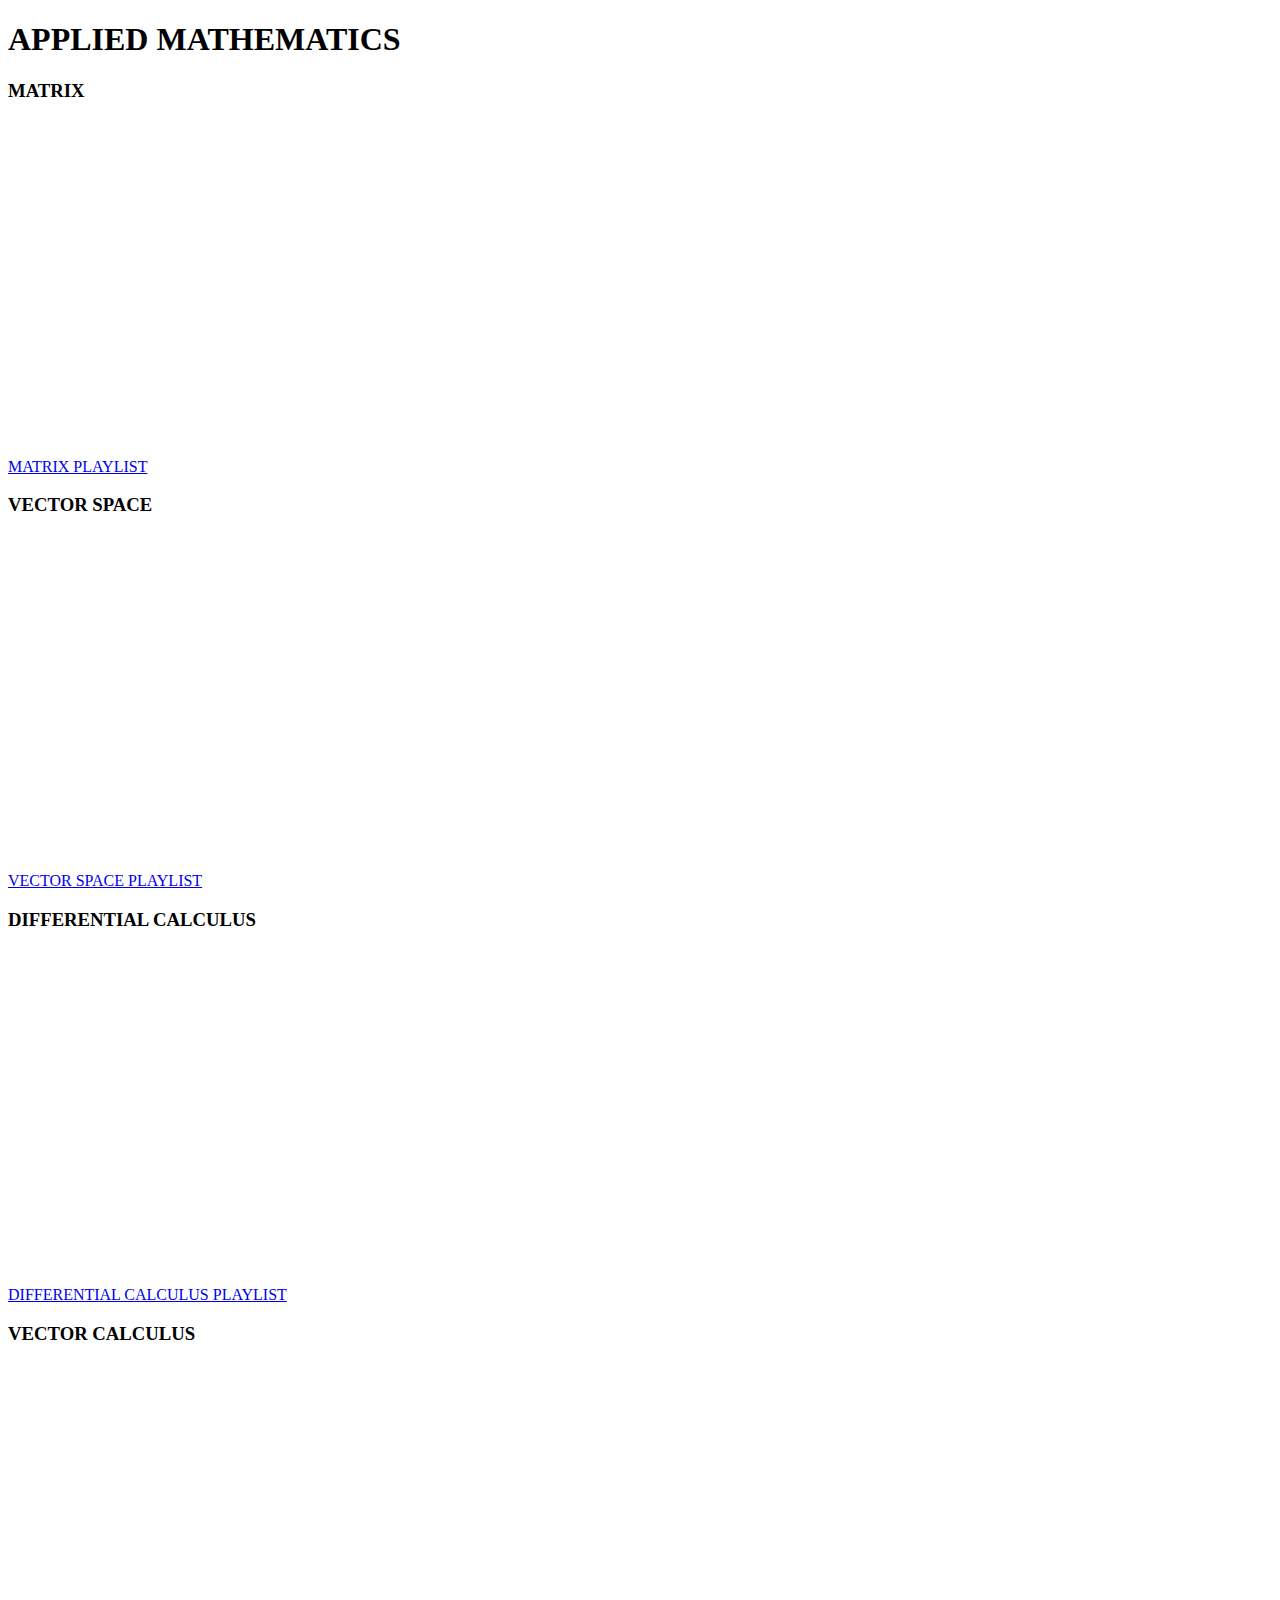
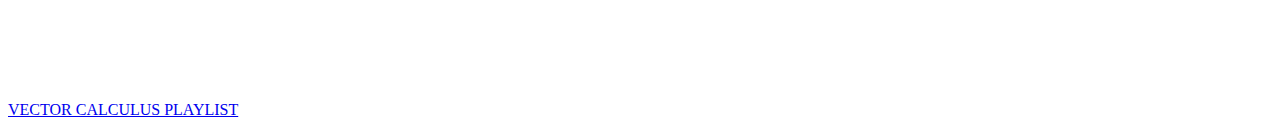
<file: home.html>
<!DOCTYPE html>
<html lang="en">
<head>
    <meta charset="UTF-8">
    <meta name="viewport" content="width=device-width, initial-scale=1.0">
    <title>Document</title>
</head>
<body>
    <h1> APPLIED MATHEMATICS</h1>
    <H3>MATRIX</H3>
    <iframe width="560" height="315" src="https://www.youtube.com/embed/ZQI6IBlfLfY?si=IQWwHWY2H_TIl0qH" title="YouTube video player" frameborder="0" allow="accelerometer; autoplay; clipboard-write; encrypted-media; gyroscope; picture-in-picture; web-share" allowfullscreen></iframe>
    <br />
    <br />
    <a href="https://youtube.com/playlist?list=PLBHCnDmkFs-OGxt9RgxlkUm3-n5kyt0U_&si=5v0M5gKN5BeVfqXe">MATRIX PLAYLIST</a>
    <br />
    <H3>VECTOR SPACE</H3>
    <iframe width="560" height="315" src="https://www.youtube.com/embed/_6oRqxY6O5w?si=ZDjRb7hzjTYOdKhu" title="YouTube video player" frameborder="0" allow="accelerometer; autoplay; clipboard-write; encrypted-media; gyroscope; picture-in-picture; web-share" allowfullscreen></iframe>
    <BR />
    <BR />
    <a href="https://youtube.com/playlist?list=PLuTZaT5nZmsRZZsDE5EMr4rYbSF4JWpKV&si=OM0-v1Xl7yx3lUU4">VECTOR SPACE PLAYLIST</a>
    <H3>DIFFERENTIAL CALCULUS</H3>
    <iframe width="560" height="315" src="https://www.youtube.com/embed/f66t1lixoXI?si=GsBF-KYIKiHeDfJ5" title="YouTube video player" frameborder="0" allow="accelerometer; autoplay; clipboard-write; encrypted-media; gyroscope; picture-in-picture; web-share" allowfullscreen></iframe>
    <br />
    <br />
    <a href="https://youtube.com/playlist?list=PLuTZaT5nZmsRPfFasVsPXyHgEA5yBLbum&si=-V5Cab5qicpzh-vV">DIFFERENTIAL CALCULUS PLAYLIST</a>
    <H3>VECTOR CALCULUS</H3>
    <iframe width="560" height="315" src="https://www.youtube.com/embed/v6bzT7SwZWo?si=3OtkoKwH_FX2xRfv" title="YouTube video player" frameborder="0" allow="accelerometer; autoplay; clipboard-write; encrypted-media; gyroscope; picture-in-picture; web-share" allowfullscreen></iframe>
    <br />
    <br />
    <a href="https://youtube.com/playlist?list=PLdM-WZokR4taGIZJg-PckJNvQgv1XMags&si=ox0cJraI80mwX0Mm">VECTOR CALCULUS PLAYLIST</a>
</body>
</html>
</file>
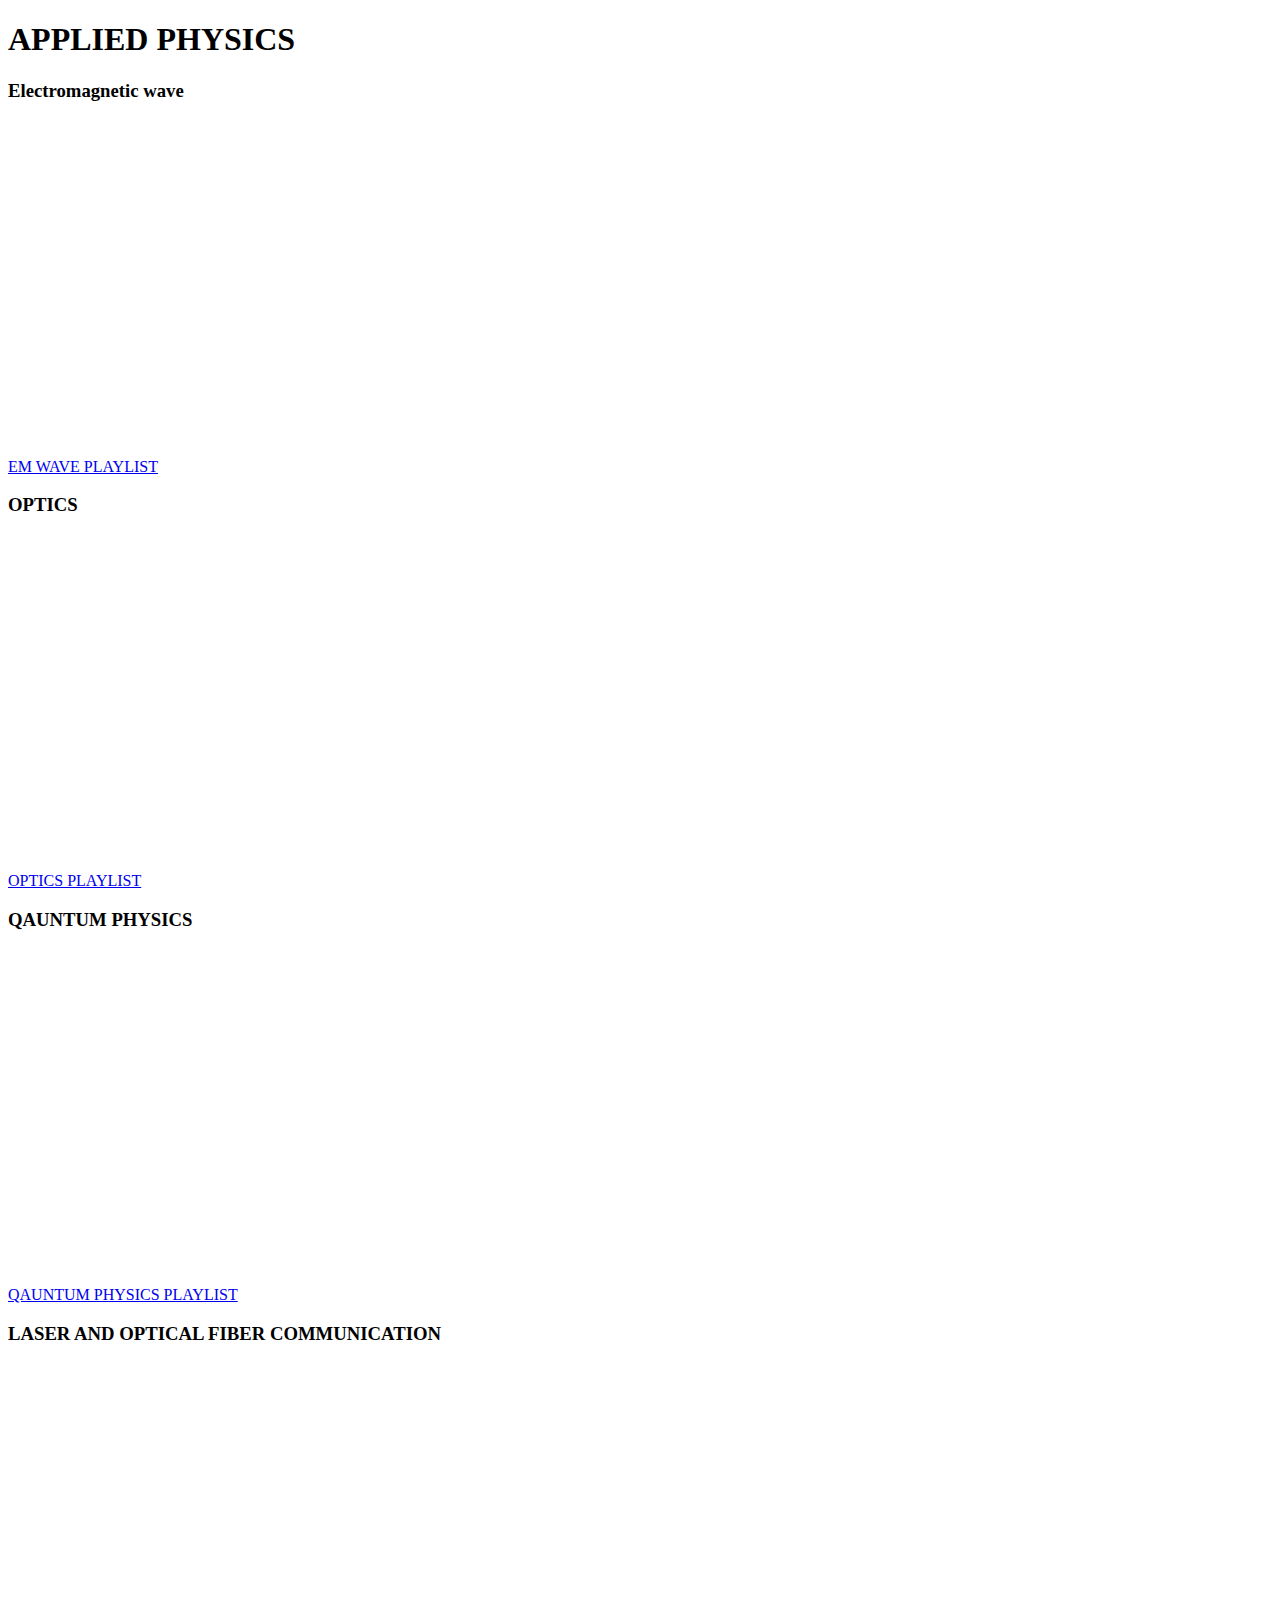
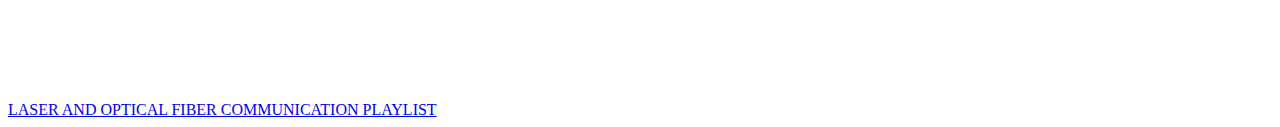
<file: page1.html>
<!DOCTYPE html>
<html lang="en">
<head>
    <meta charset="UTF-8">
    <meta name="viewport" content="width=device-width, initial-scale=1.0">
    <title>Document</title>
</head>
<body>
    <h1> APPLIED PHYSICS</h1>
    <H3>Electromagnetic wave </H3>
    <iframe width="560" height="315" src="https://www.youtube.com/embed/LnHzIVG0BLY?si=bkmy6mFS6bYXul4z" title="YouTube video player" frameborder="0" allow="accelerometer; autoplay; clipboard-write; encrypted-media; gyroscope; picture-in-picture; web-share" allowfullscreen></iframe>
    <br />
    <br />
    <a href="https://youtube.com/playlist?list=PLpAS0uDkUOp8zJFWCFtgoFmZ77CHpsuVP&si=AixWJzNw-Dy04q6s">EM WAVE PLAYLIST</a>
    <br />
    <H3>OPTICS</H3>
    <iframe width="560" height="315" src="https://www.youtube.com/embed/4mmbytl2G4c?si=m1zg02gXSe5rxzow" title="YouTube video player" frameborder="0" allow="accelerometer; autoplay; clipboard-write; encrypted-media; gyroscope; picture-in-picture; web-share" allowfullscreen></iframe>
    <BR />
    <BR />
    <a href="https://youtube.com/playlist?list=PLAPKGqvQGg6qn70CBMyIcBz4WCRKQG58i&si=_XXUjEQbCEfVYe_v">OPTICS PLAYLIST</a>
    <H3>QAUNTUM PHYSICS</H3>
    <iframe width="560" height="315" src="https://www.youtube.com/embed/Y596ZoDbWig?si=cuNfWi1Z3l92oxfz" title="YouTube video player" frameborder="0" allow="accelerometer; autoplay; clipboard-write; encrypted-media; gyroscope; picture-in-picture; web-share" allowfullscreen></iframe>
    <br />
    <br />
    <a href="https://youtube.com/playlist?list=PLuTZaT5nZmsRfbUMEV7zty2NsKeRtElbi&si=9fL16PBB2STLPa0q">QAUNTUM PHYSICS PLAYLIST</a>
    <H3>LASER AND OPTICAL FIBER COMMUNICATION</H3>
    <iframe width="560" height="315" src="https://www.youtube.com/embed/w2p1PTmx4_Y?si=wJSDi8Ayj3qY371x" title="YouTube video player" frameborder="0" allow="accelerometer; autoplay; clipboard-write; encrypted-media; gyroscope; picture-in-picture; web-share" allowfullscreen></iframe>
    <br />
    <br />
    <a href="https://youtube.com/playlist?list=PLuTZaT5nZmsSwP-ggza-e0evuS6vY-f6R&si=PceY6CSIF6QEcAgs">LASER AND OPTICAL FIBER COMMUNICATION PLAYLIST</a>
</body>
</html>
</file>
